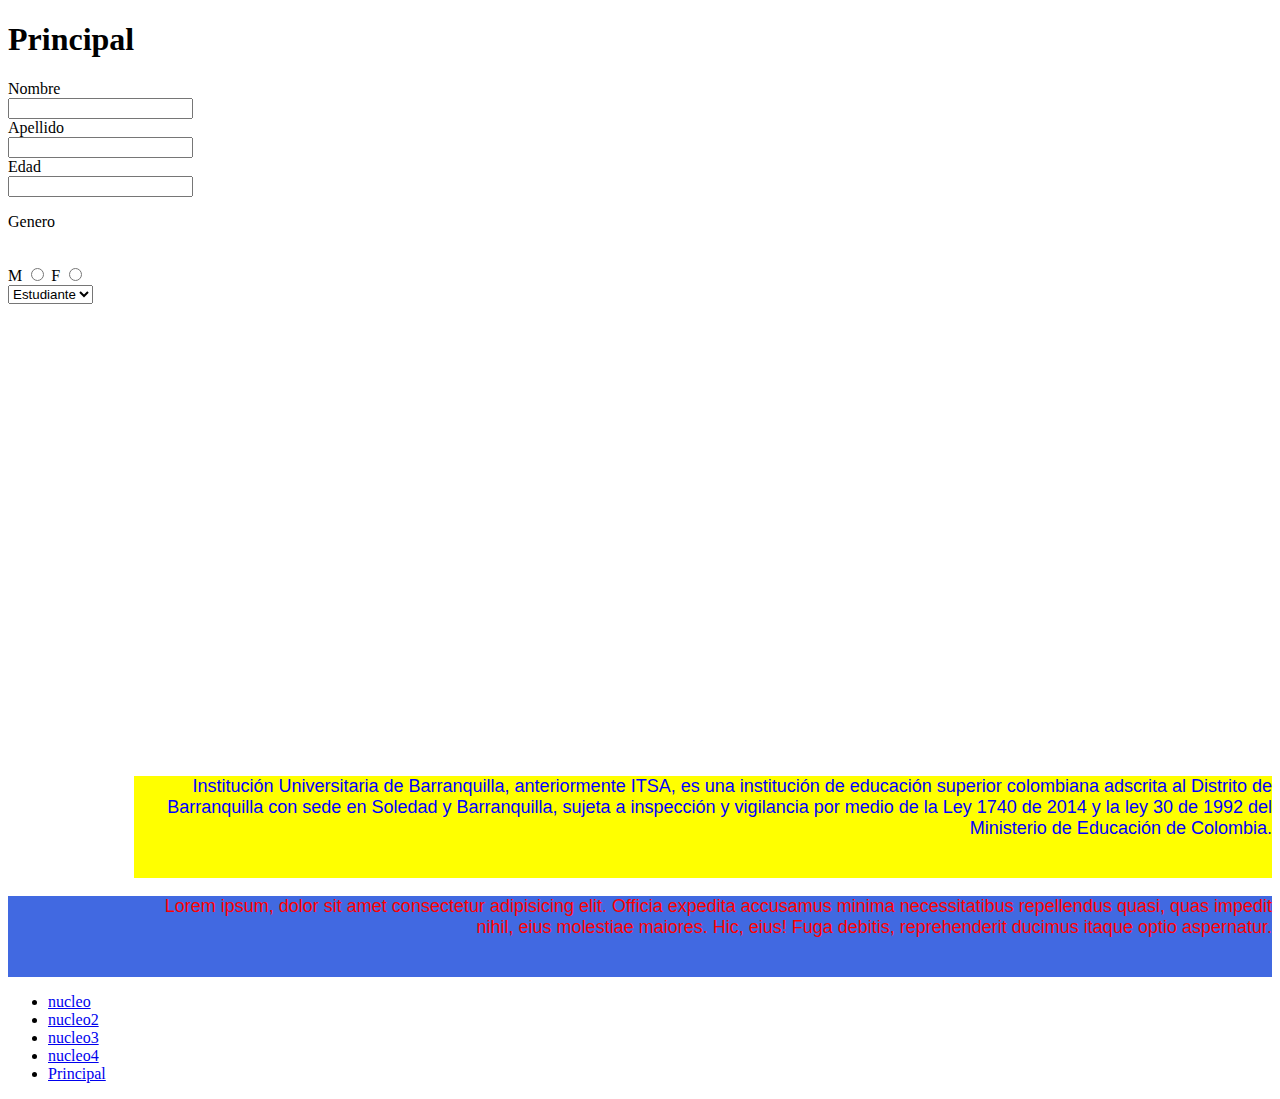
<file: index.html>
<!DOCTYPE html>
<html lang="ES">
<head>
    <meta charset="UTF-8">
    <meta http-equiv="X-UA-Compatib1e" content="IE=edge">
    <meta name="viewport" content="width=device-width,initial-scale=l.e">
    <link rel="stylesheet" href="css/estilo.css">
<title>Practica 2</title>
</head>

<body>
    <h1>Principal</h1>

        <form class="labels">
            <label for="t1">Nombre</label> <br>
            <input type="text" id="t1"> <br>
            <label for="a1">Apellido</label> <br>
            <input type="text" id="a1"> <br>
            <label for="e1">Edad</label> <br>
            <input type="number" id="e1"><br>
            <p>Genero</p> <br>
            <label for="g1">M</label>
            <input type="radio" id="g1">
            <label for="g1">F</label>
            <input type="radio" id="g1"><br>
            <select name="" id="">
                <option value="">Estudiante</option><br>
                <option value="">Docente</option>
            </select>
        </form>
 
        <iframe width="560" height="315" src="https://www.youtube.com/embed/AdB93xHpyvQ" title="YouTube video player" frameborder="0" allow="accelerometer; autoplay; clipboard-write; encrypted-media; gyroscope; picture-in-picture; web-share" allowfullscreen></iframe>
        
        <iframe src="https://www.google.com/maps/embed?pb=!1m18!1m12!1m3!1d7833.080463423673!2d-74.7983014!3d10.99803465!2m3!1f0!2f0!3f0!3m2!1i1024!2i768!4f13.1!3m3!1m2!1s0x8ef42d776e736dfd%3A0xc83ec0315c7d0cda!2sEl%20Prado%2C%20Nte.%20Centro%20Historico%2C%20Barranquilla%2C%20Atl%C3%A1ntico!5e0!3m2!1ses!2sco!4v1685194232824!5m2!1ses!2sco" width="600" height="450" style="border:0;" allowfullscreen="" loading="lazy" referrerpolicy="no-referrer-when-downgrade"></iframe>
        <div class="b1">
            <p>Institución Universitaria de Barranquilla, anteriormente ITSA, es una institución de educación superior colombiana adscrita al Distrito de Barranquilla con sede en Soledad y Barranquilla, sujeta a inspección y vigilancia por medio de la Ley 1740 de 2014 y la ley 30 de 1992 del Ministerio de Educación de Colombia.</p><br>
        </div>
        <div class="b2">
            <p>
                Lorem ipsum, dolor sit amet consectetur adipisicing elit. Officia expedita accusamus minima necessitatibus repellendus quasi, quas impedit nihil, eius molestiae maiores. Hic, eius! Fuga debitis, reprehenderit ducimus itaque optio aspernatur.
            </p><br>
        </div>
<ul>
    <li><a href="html/Pagina1.html">nucleo</a></li>
    <li><a href="html/pagina2.html">nucleo2</a></li>
    <li><a href="html/pagina3.html">nucleo3</a></li>
    <li><a href="html/pagina4.html">nucleo4</a></li>
    <li><a href="index.html">Principal</a></li>
</ul>
</body>

</html>
</file>
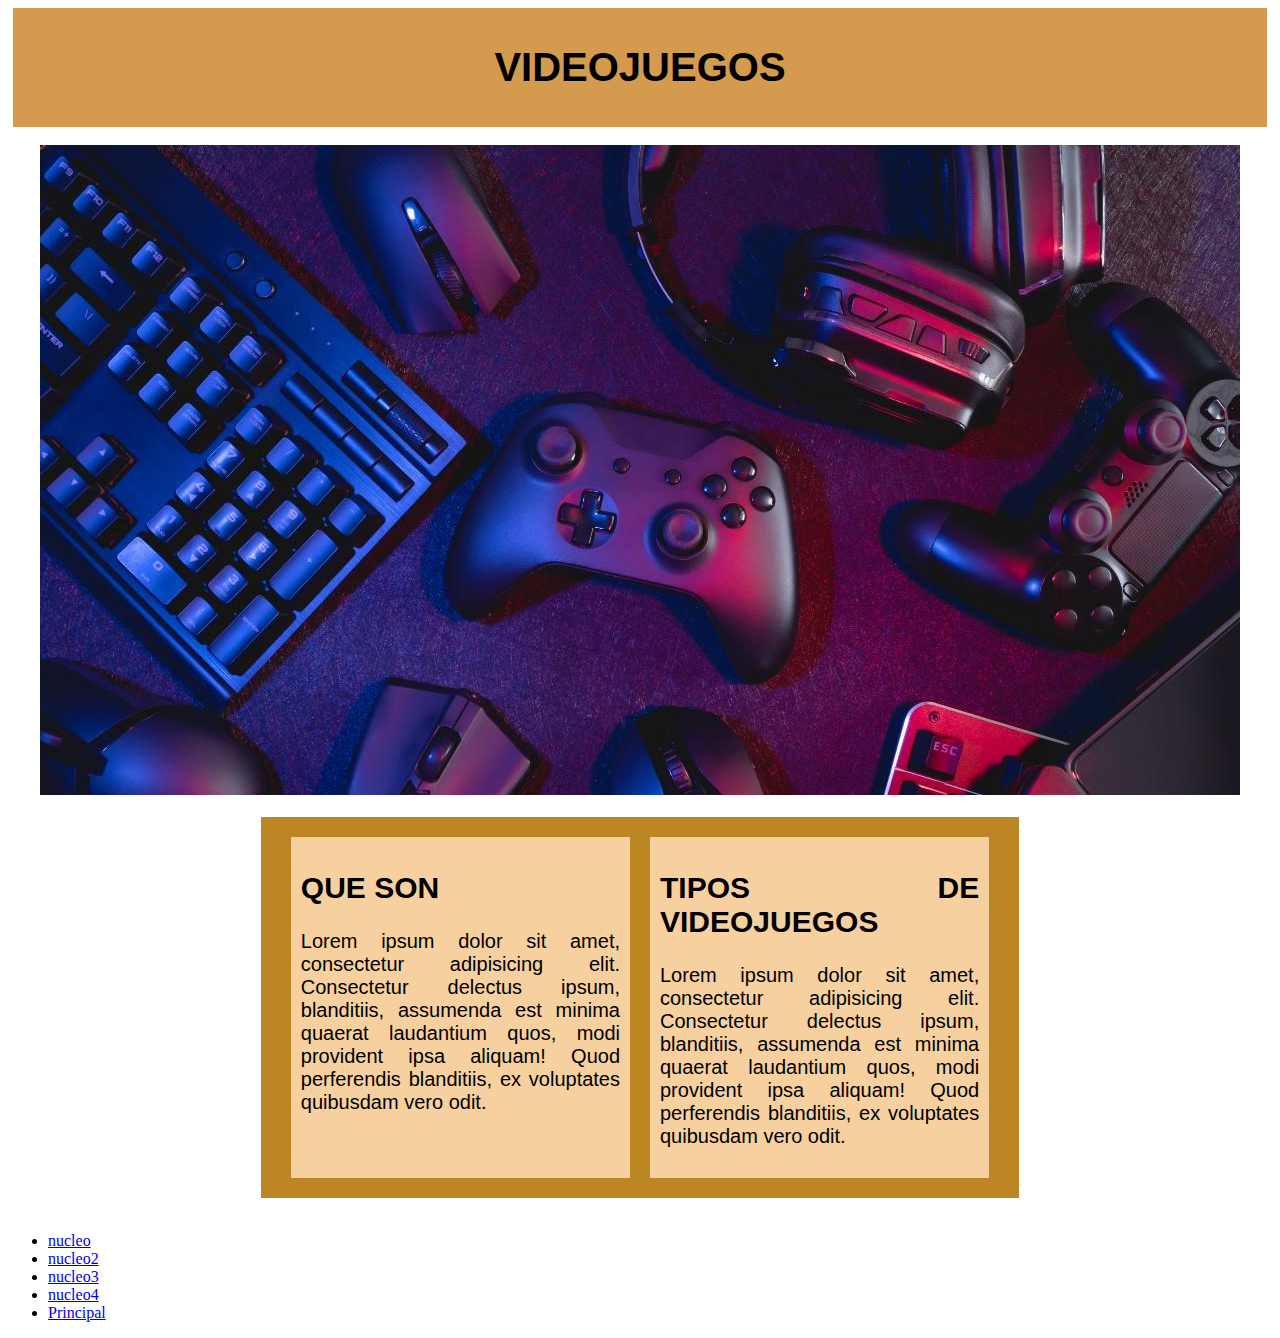
<file: html/Pagina1.html>
<!DOCTYPE html>
<html lang="ES">
<head>
    <meta charset="UTF-8">
    <meta http-equiv="X-UA-Compatib1e" content="IE=edge">
    <meta name="viewport" content="width=device-width,initial-scale=l.e">
    <link rel="stylesheet" href="../css/estilo.css">
<title>Practica 2</title>
</head>

<body>
    <div class="titulo">
        <h1>VIDEOJUEGOS</h1>
    </div>
    <br>
    <div class="img">
        <img src="../img/colombia-es-el-segundo-pais-con-mayor-consumo-de-videojuegos-en-america-latina-1096928.jpg" alt="">
    </div>
    <br>

    <div class="contenedor">
        <div class="izquierdo">
            <H2 class="h2">QUE SON</H2>
            <p>Lorem ipsum dolor sit amet, consectetur adipisicing elit. Consectetur delectus ipsum, blanditiis, assumenda est minima quaerat laudantium quos, modi provident ipsa aliquam! Quod perferendis blanditiis, ex voluptates quibusdam vero odit.</p>
        </div>
        <div class="derecho">
            <h2 class="h2">TIPOS DE VIDEOJUEGOS</h2>
            <p>Lorem ipsum dolor sit amet, consectetur adipisicing elit. Consectetur delectus ipsum, blanditiis, assumenda est minima quaerat laudantium quos, modi provident ipsa aliquam! Quod perferendis blanditiis, ex voluptates quibusdam vero odit.</p>
        </div>
    </div>
    <br>
    
    <ul>
        <li><a href="Pagina1.html">nucleo</a></li>
        <li><a href="pagina2.html">nucleo2</a></li>
        <li><a href="pagina3.html">nucleo3</a></li>
        <li><a href="pagina4.html">nucleo4</a></li>
        <li><a href="../index.html">Principal</a></li>
    </ul>
</body>

</html>
</file>
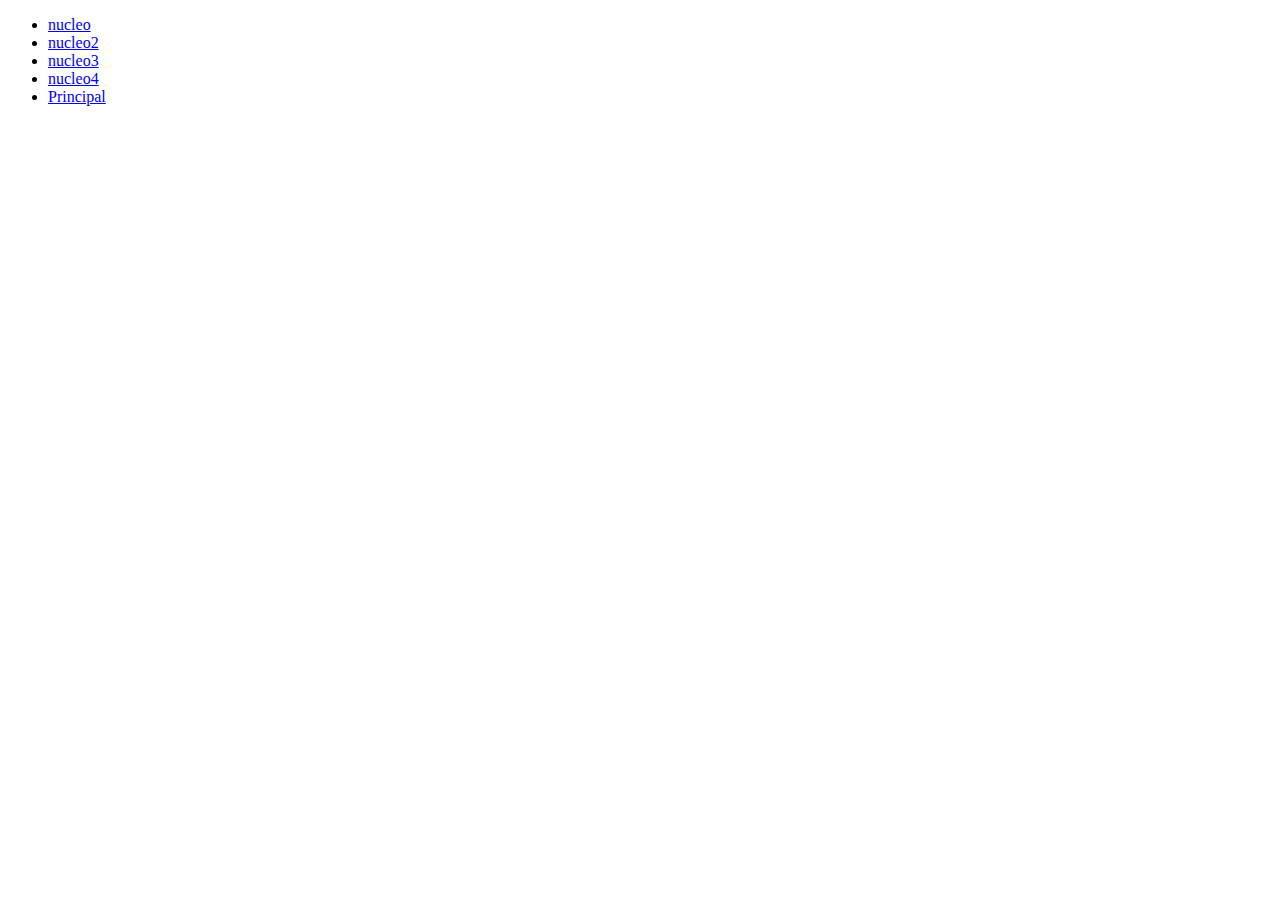
<file: html/pagina2.html>
<!DOCTYPE html>
<html lang="es">
<head>
    <meta charset="UTF-8">
    <meta http-equiv="X-UA-Compatib1e" content="IE=edge">
    <meta name="viewport" content="width=device-width,initial-scale=l.e">
<title>Practica 2</title>
</head>

<body>
<ul>
    <li><a href="Pagina1.html">nucleo</a></li>
    <li><a href="pagina2.html">nucleo2</a></li>
    <li><a href="pagina3.html">nucleo3</a></li>
    <li><a href="pagina4.html">nucleo4</a></li>
    <li><a href="../index.html">Principal</a></li>
</ul>
</body>

</html>
</file>
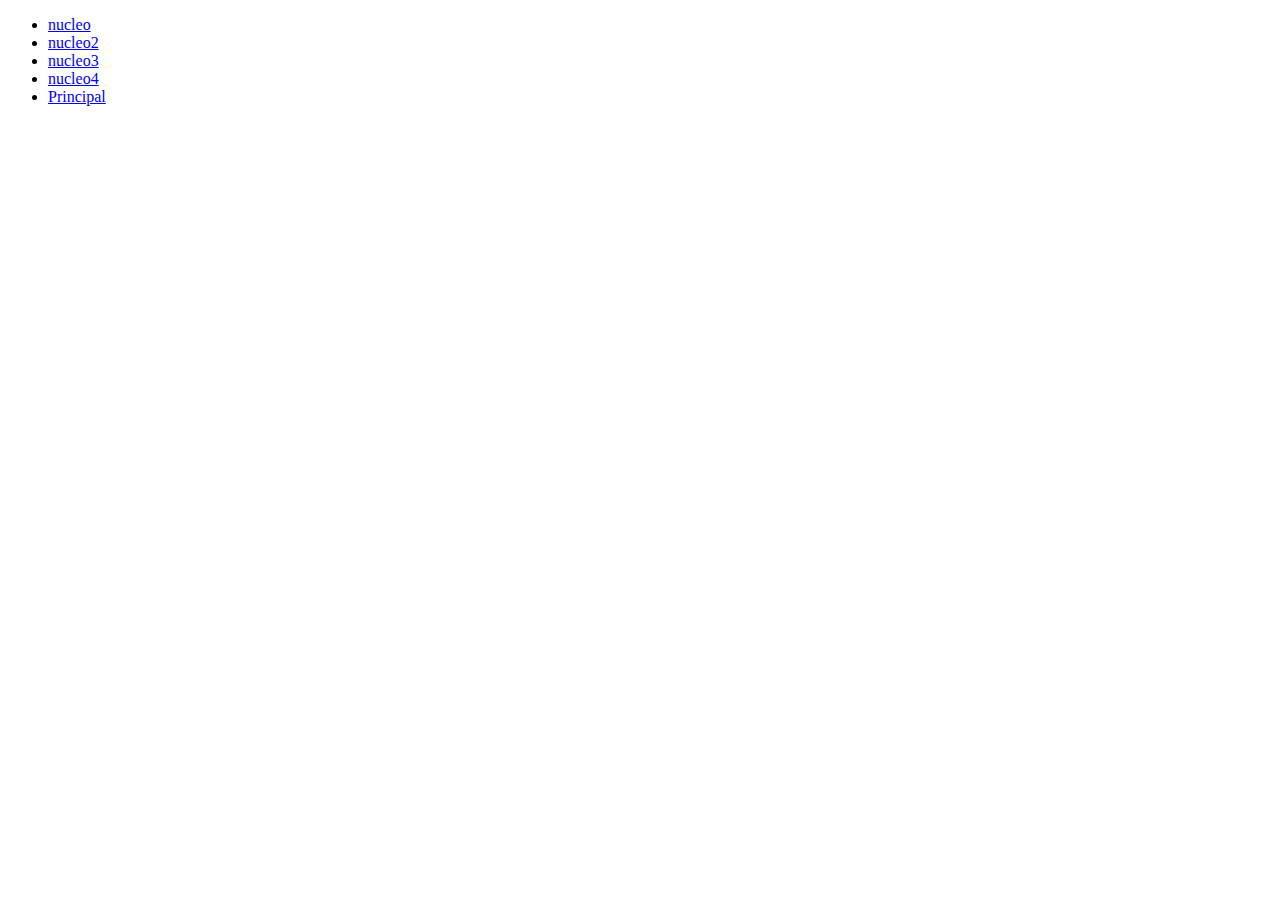
<file: html/pagina3.html>
<!DOCTYPE html>
<html lang="ES">
<head>
    <meta charset="UTF-8">
    <meta http-equiv="X-UA-Compatib1e" content="IE=edge">
    <meta name="viewport" content="width=device-width,initial-scale=l.e">
<title>Practica 2</title>
</head>

<body>
<ul>
    <li><a href="Pagina1.html">nucleo</a></li>
    <li><a href="pagina2.html">nucleo2</a></li>
    <li><a href="pagina3.html">nucleo3</a></li>
    <li><a href="pagina4.html">nucleo4</a></li>
    <li><a href="../index.html">Principal</a></li>
</ul>
</body>

</html>
</file>
<file: css/estilo.css>
.b1{
    font-family: Arial;
    font-size: 18px;
    color: blue;
    text-align: right;
    background-color: yellow;
    margin-left: 10%;
}
.b2{
    font-family: Arial;
    font-size: 18px;
    color:red;
    text-align: right;
    background-color: royalblue;
    padding-left: 10%;   
}

.titulo{
    text-align: center;
    font-family: Arial;
    font-size: 20px;
    color: black;
    background-color: rgb(212, 154, 77);
    margin-left: 5px;
    margin-right: 5px;
    padding-top: 10px;
    padding-bottom: 10px;
}
.img{
    text-align: center;
}
.contenedor{
    background-color: #BC8622;
    margin-left: 20%;
    margin-right: 20%;
    padding: 20px;
    display: flex;
    flex-direction: row;
}
.izquierdo{
    padding: 10px; 

    font-family: Arial;
    font-size: 20px;
    text-align: justify;
    background-color: #F6D09F;
    margin-left: 10px;
    margin-right: 10px;
}
.derecho{
    padding: 10px;
    
    font-family: Arial;
    font-size: 20px;
    text-align: justify;
    background-color: #F6D09F;
    margin-left: 10px;
    margin-right: 10px;
}
</file>
